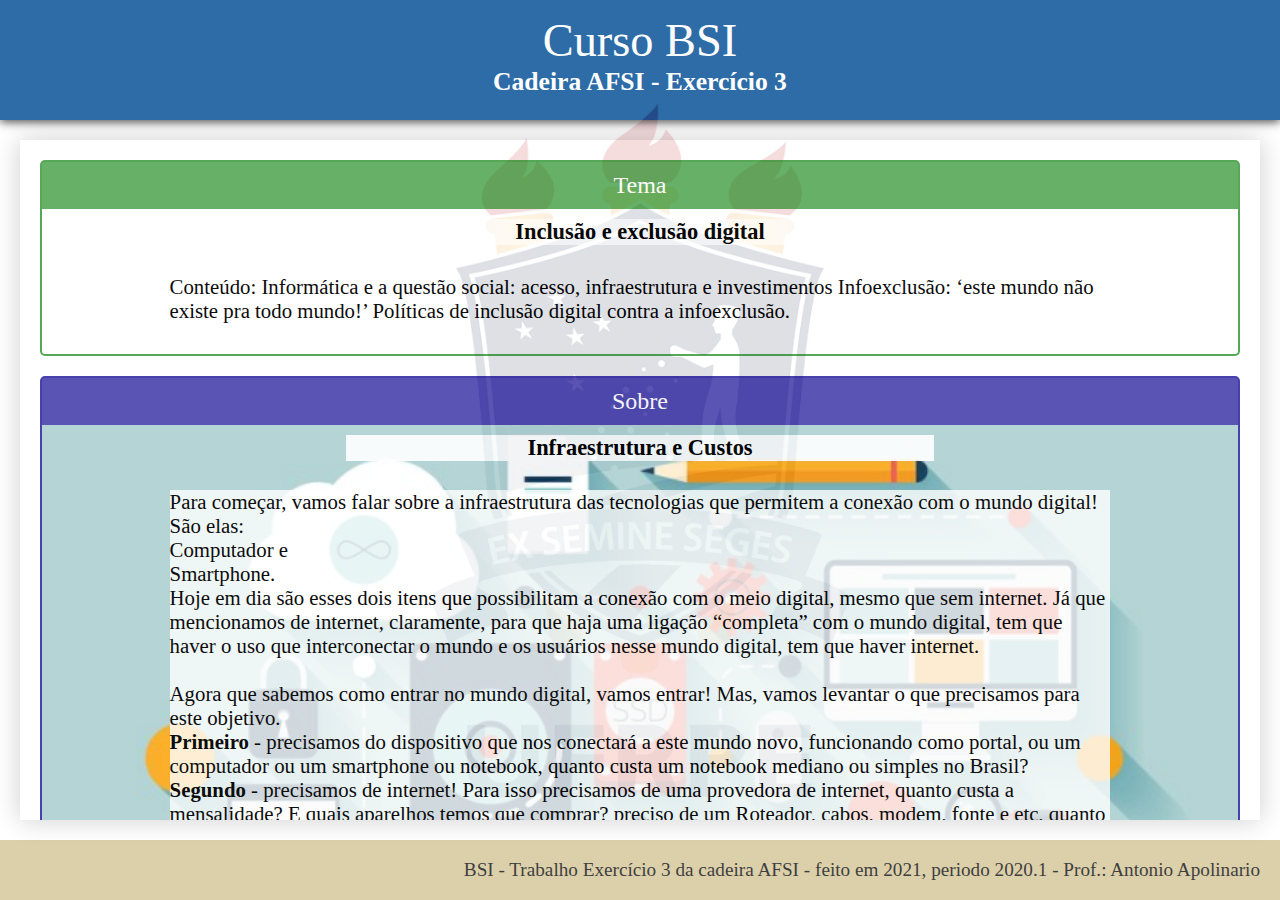
<file: index.html>
<!DOCTYPE html>
<html lang="pt-br">
<head>
    <meta charset="UTF-8">
    <link rel="preconnect" href="https://fonts.gstatic.com">
    <link href="https://fonts.googleapis.com/css2?family=Oswald:wght@200;300;400;500;600;700&display=swap" rel="stylesheet">
    <link rel="stylesheet" href="assets/css/estilo.css">
    <title>AFSI - Sobre a inclusão e exclusão digital</title>
    <style>
        body {
            background-image: url('logo_ufrpe.png');
            background-position: center;
            background-size: cover;
            background-repeat: no-repeat;
            opacity: 0.95;
        }
        .infra {
            background-image: url('tecnologias.jpeg');
            background-position: center;
            background-size: cover;
            background-repeat: no-repeat;
        }
        .socie {
            background-image: url('sociedade.jpg');
            background-position: center;
            background-size: cover;
            background-repeat: no-repeat;
        }
        .infra > p {
            margin-left: 50px;
            margin-right: 50px;
            background-color: rgba(255, 255, 255, 0.8);
        }
        .socie > p {
            margin-left: 50px;
            margin-right: 50px;
            background-color: rgba(255, 255, 255, 0.8);
        }
    </style>
</head>
<body>
    <header class="cabecalho" >
        <h1>Curso BSI</h1>
        <h2>Cadeira AFSI - Exercício 3</h2>
    </header>
    <main class="principal">
        <div class="conteudo">
            <nav class="modulos">
                <div class="modulo verde">
                    <h3>Tema</h3>
                    <div>
                        <h4>Inclusão e exclusão digital</h4>
                        <p>
                            Conteúdo:
                            Informática e a questão social: acesso, infraestrutura e investimentos
                            Infoexclusão: ‘este mundo não existe pra todo mundo!’
                            Políticas de inclusão digital contra a infoexclusão.
                        </p>
                    </div>
                </div>
                <div class="modulo azul">
                    <h3>Sobre</h3>
                    <div class="infra">
                        <h4>Infraestrutura e Custos</h4>
                        <p>
                            Para começar, vamos falar sobre a infraestrutura das tecnologias que permitem a conexão com o mundo digital! São elas:
                            <br>
                            Computador e
                            <br>
                            Smartphone.
                            <br>
                            Hoje em dia são esses dois itens que possibilitam a conexão com o meio digital, mesmo que sem internet. Já que mencionamos de internet, claramente, para que haja uma ligação “completa” com o mundo digital, tem que haver o uso que interconectar o mundo e os usuários nesse mundo digital, tem que haver internet.
                            <br><br>
                            Agora que sabemos como entrar no mundo digital, vamos entrar! Mas, vamos levantar o que precisamos para este objetivo.
                            <br>
                            <span class="bold">Primeiro</span> - precisamos do dispositivo que nos conectará a este mundo novo, funcionando como portal, ou um computador ou um smartphone ou notebook, quanto custa um notebook mediano ou simples no Brasil?<br>
                            <span class="bold">Segundo</span> - precisamos de internet! Para isso precisamos de uma provedora de internet, quanto custa a mensalidade? E quais aparelhos temos que comprar? preciso de um Roteador, cabos, modem, fonte e etc, quanto custa tudo isso em nosso país?
                            <br><br>
                            Bom! Agora só utilizar e aprender como mexer, pesquisar, estudar e etc. Não levantei os preços desses itens para demonstrar em gráficos ou tabelas, pois o preço é volátil e variável, essas perguntas são mais para refletir, se você ou sua família tem condições de investir nesses equipamentos? Quem pode comprar esses produtos e serviços? Onde eu moro tem infraestrutura e empresas que forneçam estes serviços? Obviamente que toda a população não terá condições ou se tiver, não terá serviços e produtos de qualidade. Principalmente classes mais baixas podem nem ter a experiência de poder utilizar, muitas regiões no brasil que não é possível ter acesso por vias de acesso normais como cabos, fibra óptica ou banda de rádio, só por via satélite.
                        </p>
                    </div>
                    <div class="socie">
                        <h4 >Sociedade</h4>
                        <p>
                            No século XXI, no dias atuais, a grande maioria da população que tenha um poder aquisitivo mediano, pelo menos, tem a possibilidade de esta conectada ao mundo digital, existem usuários de todos os tipos, para vários tipos de uso dessa conexão, uso utilitário, uso para lazer, uso profissional, uso educativo, para comunicação, compra e venda, publicidade e marketing.<br><br>
                            Na memória da sociedade onde está a população de baixa renda ou pobreza e um pouco da classe média baixa, provavelmente só terá acesso a esses meios digitais se a escola pública, que as crianças dessa população mais carente frequentam, disponibilizarem aulas ou cursos com o uso de computadores para complementar os estudos.
                        </p>
                    </div>
                </div>
                <div class="modulo vermelho">
                    <h3>Experiencia Pessoal</h3>
                    <div>
                        <h4>Relato</h4>
                        <p>
                            Na minha Experiência de vida, com relação a tecnologia em si foi gradativa de forma crescente, 
                            no início da minha infância só conhecia TV, brinquedos (os que tinha motores ou um certo nível 
                            de tecnologia), aparelhos como: DVD, rádio, teclado musical e fliperama.
                            jogar em fliperama em um “barzinho” que meu frequentava, foi o mais próximo que tive de uma experiência 
                            com um tecnologia na infância.</p><p>
                            Desde a infância até a pré-adolescência não fazia ideia da existência de computadores, mas já sabia dos 
                            celulares para ligação, mas naquela época só tinha funções básicas. Minha primeira experiência com um 
                            computador, foi na escola. onde teve aulas de computação para ter noções básicas de digitação, compreender 
                            as funções que um computador poderia ter ou fazer, também com jogos educativos de química, matemática e 
                            outros. E assim foi minha primeira experiência real com uma máquina, depois minha mãe pagou um cursinho 
                            básico para aprender a mexer com os programas da microsoft office e melhorar a digitação.</p><p>
                            Com relação a questão financeira da minha família, desde a minha infância minha família não tinha condições 
                            de comprar uma máquina naquela época, às vezes não tinha o básico. No ensino médio que tive mais experiência 
                            com computadores, conhecer mais sobre celulares, que na época estava ficando cada vez mais popular um 
                            smartphone, realizar trabalhos em laboratório de informática em várias disciplinas. E o principal, tive 
                            aulas de robótica na minha escola e também ganhei um notebook de presente do meu primo, concluindo a 
                            minha <span class="info">“inclusão”</span> no mundo digital.
                        </p>
                    </div>
                </div>
                <div class="modulo amarelo">
                    <h3>Links e mais</h3>
                    <div>
                        <p><a href="https://classroom.google.com/u/0/c/MzA5NTI5NzIyNDQ0/a/MzA5NTI5NzIyNDc5/details">Link classroom - Aulas de AFSI - Semana sobre Inclusão e exclusão digial</a><br></p>
                        <p>
                            Autor do trabalho: Thiago José Silva dos Santos<br>
                            Para disciplina de AFSI<br>
                            Prof.: Antonio Apolinario
                        </p>
                    </div>
                </div>
            </nav>
        </div>
    </main>
    <footer class="rodape">
        BSI - Trabalho Exercício 3 da cadeira AFSI - feito em 2021, periodo 2020.1 - Prof.: Antonio Apolinario
    </footer>
</body>
</html>
</file>
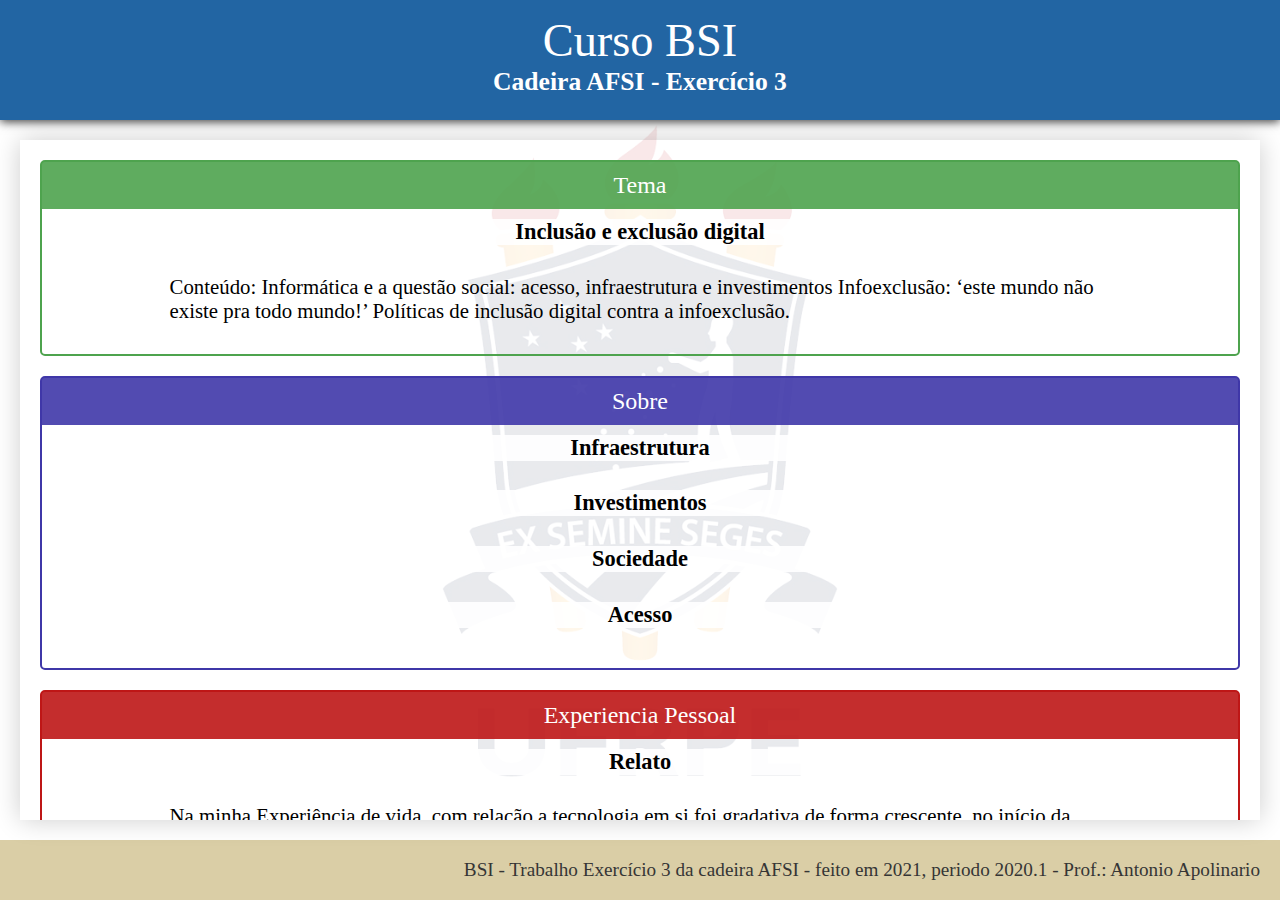
<file: afsiExercicio03.html>
<!DOCTYPE html>
<html lang="pt-br">
<head>
    <meta charset="UTF-8">
    <link rel="preconnect" href="https://fonts.gstatic.com">
    <link href="https://fonts.googleapis.com/css2?family=Oswald:wght@200;300;400;500;600;700&display=swap" rel="stylesheet">
    <link rel="stylesheet" href="assets/css/estilo.css">
    <title>AFSI - Sobre a inclusão e exclusão digital</title>
    <style>
        body {
            background-image: url('logo_ufrpe.png');
            background-position: center;
            background-size: 75rem;
            background-repeat: no-repeat;
        }
    </style>
</head>
<body>
    <header class="cabecalho" >
        <h1>Curso BSI</h1>
        <h2>Cadeira AFSI - Exercício 3</h2>
    </header>
    <main class="principal">
        <div class="conteudo">
            <nav class="modulos">
                <div class="modulo verde">
                    <h3>Tema</h3>
                    <div>
                        <h4>Inclusão e exclusão digital</h4>
                        <p>
                            Conteúdo:
                            Informática e a questão social: acesso, infraestrutura e investimentos
                            Infoexclusão: ‘este mundo não existe pra todo mundo!’
                            Políticas de inclusão digital contra a infoexclusão.
                        </p>
                    </div>
                </div>
                <div class="modulo azul">
                    <h3>Sobre</h3>
                    <div>
                        <h4>Infraestrutura</h4>
                        <p></p>
                        <h4>Investimentos</h4>
                        <p></p>
                        <h4>Sociedade</h4>
                        <p></p>
                        <h4>Acesso</h4>
                        <p></p>
                    </div>
                </div>
                <div class="modulo vermelho">
                    <h3>Experiencia Pessoal</h3>
                    <div>
                        <h4>Relato</h4>
                        <p>
                            Na minha Experiência de vida, com relação a tecnologia em si foi gradativa de forma crescente, 
                            no início da minha infância só conhecia TV, brinquedos (os que tinha motores ou um certo nível 
                            de tecnologia), aparelhos como: DVD, rádio, teclado musical e fliperama.
                            jogar em fliperama em um “barzinho” que meu frequentava, foi o mais próximo que tive de uma experiência 
                            com um tecnologia na infância.</p><p>
                            Desde a infância até a pré-adolescência não fazia ideia da existência de computadores, mas já sabia dos 
                            celulares para ligação, mas naquela época só tinha funções básicas. Minha primeira experiência com um 
                            computador, foi na escola. onde teve aulas de computação para ter noções básicas de digitação, compreender 
                            as funções que um computador poderia ter ou fazer, também com jogos educativos de química, matemática e 
                            outros. E assim foi minha primeira experiência real com uma máquina, depois minha mãe pagou um cursinho 
                            básico para aprender a mexer com os programas da microsoft office e melhorar a digitação.</p><p>
                            Com relação a questão financeira da minha família, desde a minha infância minha família não tinha condições 
                            de comprar uma máquina naquela época, às vezes não tinha o básico. No ensino médio que tive mais experiência 
                            com computadores, conhecer mais sobre celulares, que na época estava ficando cada vez mais popular um 
                            smartphone, realizar trabalhos em laboratório de informática em várias disciplinas. E o principal, tive 
                            aulas de robótica na minha escola e também ganhei um notebook de presente do meu primo, concluindo a 
                            minha <span class="info">“inclusão”</span> no mundo digital.
                        </p>
                    </div>
                </div>
                <div class="modulo amarelo">
                    <h3>Links e mais</h3>
                    <div>
                        <p><a href="https://classroom.google.com/u/0/c/MzA5NTI5NzIyNDQ0/a/MzA5NTI5NzIyNDc5/details">Link classroom - Aulas de AFSI - Semana sobre Inclusão e exclusão digial</a><br></p>
                        <p>
                            Autor do trabalho: Thiago José Silva dos Santos<br>
                            Para disciplina de AFSI<br>
                            Prof.: Antonio Apolinario
                        </p>
                    </div>
                </div>
            </nav>
        </div>
    </main>
    <footer class="rodape">
        BSI - Trabalho Exercício 3 da cadeira AFSI - feito em 2021, periodo 2020.1 - Prof.: Antonio Apolinario
    </footer>
</body>
</html>
</file>
<file: assets/css/estilo.css>
*{
    font-family: 'Oswald' sans-serif;
    box-sizing: border-box;
}

body {
    height: 100vh;
    margin: 0px;
    display: grid;
    grid-template-rows: 120px 1fr 60px;
    grid-template-columns: 1fr;
    grid-template-areas: 
    "cabecalho"
    "principal"
    "rodape";
}

.cabecalho {
    grid-area: cabecalho;
    background-color: rgb(10, 84, 153, 0.9);
    color: white;
    display: flex;
    flex-direction: column;
    justify-content: center;
    align-items: center;
    padding-bottom: 10px;
    z-index: 1;
    box-shadow: 0px 2px 9px 0px rgba(0,0,0,0.75);
}

.cabecalho > h1{
    margin: 0px;
    font-weight: 400;
    font-size: 2.9rem;
}

.cabecalho > h2{
    margin: 0px;
    font-weight: 200px;
    font-size: 1.6rem;
}

.principal {
    grid-area: principal;
    height: calc(100vh - 180px); /* Tamanho total da tela- cabecalho e rodape */
    background-color: rgba(255, 255, 255, 0.9);
    padding: 20px;
}

.conteudo {
    position: relative;
    height:100%;
    overflow-y: scroll;
    /* background: white; */
    padding: 20px;
    box-shadow: 0px 0px 25px rgba(0,0,0,0.2);
}

.rodape {
    grid-area: rodape;
    background-color: rgb(214, 201, 156, 0.9);
    display: flex;
    justify-content: flex-end;
    align-items: center;
    font-size: 1.2rem;
    padding-right: 20px;
    color: rgb(53, 53, 53);

}

.modulos {
    display: flex;
    flex-wrap: wrap;
    justify-content: space-around;
}

.modulo {
    flex-basis: 100%;
    margin-bottom: 20px;
    border-radius: 5px
}

.modulo > h3 {
    margin: 0px;
    color: white;
    font-weight: 300;
    font-size: 1.5rem;
    text-align: center;
    padding: 10px 20px;
    background: rgb(10, 84, 153);
}

.modulo > div {
    margin: 0px;
    padding: 10px;
    list-style: none;
}

.modulo > div > h4 {
    text-align: center;
    font-size: 1.4rem;
    margin-top: 0px;
    background-color: rgba(255, 255, 255, 0.9);
    margin-left:25%;
    margin-right:25%;
}

.modulo > div > p {
    font-size: 1.3rem;
    margin-left:10%;
    margin-right:10%;
}

.info {
    font-style: italic;
    font-weight: bold;
}

.bold {
    font-weight: bold;
}

.modulo.verde { border: 2px solid rgb(78, 163, 78);}
.modulo.verde > h3 { background: rgb(78, 163, 78, 0.9);}

.modulo.azul { border: 2px solid rgba(63, 55, 168);}
.modulo.azul > h3 { background: rgb(63, 55, 168, 0.9);}

.modulo.vermelho { border: 2px solid rgb(190, 22, 22);}
.modulo.vermelho > h3 { background: rgb(190, 22, 22, 0.9);}

.modulo.amarelo { border: 2px solid rgb(223, 191, 15);}
.modulo.amarelo > h3 { background: rgb(223, 191, 15, 0.9);}
.modulo.amarelo > h3 { color:rgb(10, 84, 153)}
</file>
